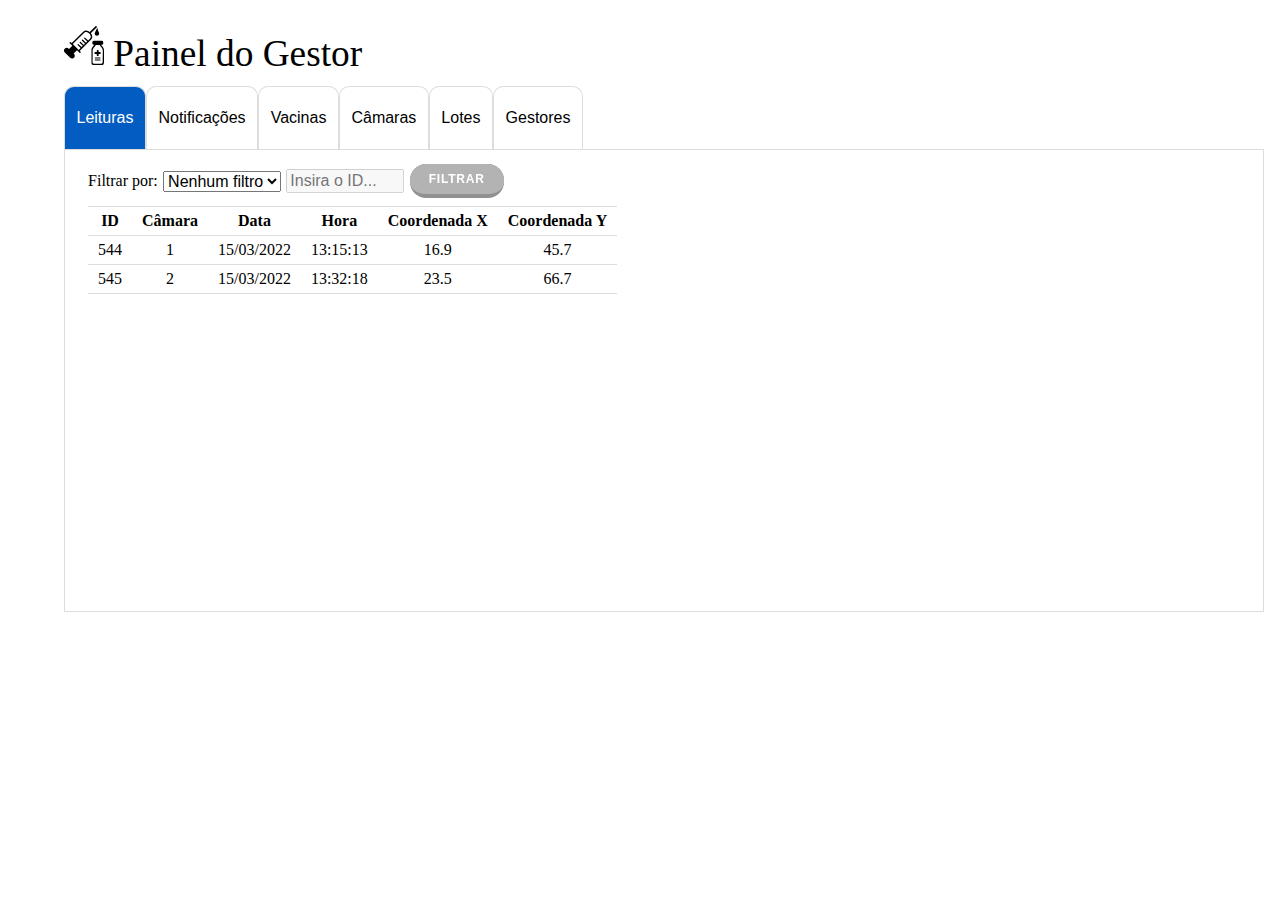
<file: system/web_service/src/main/java/com/sbr/web_service/views/index.html>
<!DOCTYPE html>
<html lang="pt">
<head>
    <meta charset="UTF-8">
    <meta http-equiv="X-UA-Compatible" content="IE=edge">
    <meta name="viewport" content="width=device-width, initial-scale=1.0">

    <script src="resources/jquery-3.6.0.min.js"></script>
    <script src="controllers/LeiturasController.js"></script>
    <script src="controllers/VacinasController.js"></script>
    <script src="controllers/GestorController.js"></script>
    <script src="controllers/LotesController.js"></script>

    <title>Painel do Gestor</title>

    <link rel="stylesheet" href="resources/main.css">

    <script>
        var aba_atual = null;    
        window.onload = () => {
            var primeira_aba = document.getElementById('leituras'); 
            aba(primeira_aba);
            //req
            preencheLeituras();
            preencheGestores();
            preencheVacinas();
            preencheLotes();
        }

        function aba(obj){
            obj.style.backgroundColor = 'var(--azul-selecao)';
            obj.style.color = 'white';
            if(aba_atual && aba_atual.id != obj.id){
                aba_atual.style.backgroundColor = 'white';
                aba_atual.style.color = 'black';
                document.getElementById('results_' + aba_atual.id).style.display = 'none';
                document.getElementById('results_' + obj.id).style.display = 'block';
            }

            aba_atual = obj;
            /*fetch('leituras.html',{mode: 'no-cors'})
            .then(resp => {return resp.text()})
            .then(text => console.log(text));*/
        }   
        
    </script>
</head>
<body>
    <header>
        <img src="resources/vaccination.svg" width="40px">
        <span style="width: 100%;">Painel do Gestor</span>
        <nav style="width: 100%">
            <button id="leituras" onclick="aba(this)">Leituras</button>
            <button id="notificacoes" onclick="aba(this)">Notificações</button>
            <button id="vacinas" onclick="aba(this)">Vacinas</button>
            <button id="camaras" onclick="aba(this)">Câmaras</button>
            <button id="lotes" onclick="aba(this)">Lotes</button>
            <button id="gestores" onclick="aba(this)">Gestores</button>
        </nav>
    </header>
    
    <div id="main">
        <div id="results_leituras">
            <div id="filters_leituras" class="filters">
                <label for="sel_filter">Filtrar por:</label>
                <select id="sel_filter" onchange="selectLeituras(this)">
                    <option value="0" selected>Nenhum filtro</option>
                    <option value="1">ID</option>
                    <option value="2">Câmara</option>
                </select>
                <input id='input_id' type="number" placeholder="Insira o ID..." disabled>
                <button class="btn" onclick="filtrar_leituras()" id="filter" disabled>
                    Filtrar
                </button>
            </div>
            <table id="table_leituras" class="tabela">
                <tr>
                    <th>ID</th>
                    <th>Câmara</th>
                    <th>Data</th>
                    <th>Hora</th>
                    <th>Coordenada X</th>
                    <th>Coordenada Y</th>
                </tr>
            </table>
        </div>

        <div id="results_vacinas" style="display: none;">
            <div id="filters_vacinas" class="filters">                                
                <input id='input_id_v' type="number" placeholder="Insira o ID...">
                <button class="btn" onclick="filtrar_vacinas()" id="filter">
                    Filtrar
                </button>
            </div>
            <table id="table_vacinas" class="tabela">
                <tr>
                    <th>ID</th>
                    <th>Nome</th>
                    <th>Tolerância (minutos)</th>
                    <th>Temp. máxima (°C)</th>
                    <th>Temp. mínima (°C)</th>
                </tr>
            </table>
        </div>

        <div id="results_notificacoes"></div>

        <div id="results_camaras" style="display: none;"></div>
        
        <div id="results_lotes" style="display: none;">
            <div id="filters_lotes" class="filters">
                <input id='input_id_l' type="number" placeholder="Insira o ID...">
                <button class="btn" onclick="filtrar_lotes()" id="filter">
                    Filtrar
                </button>
            </div>
            <table id="table_lotes" class="tabela">
                <tr>
                    <th>ID</th>
                    <th>Validade</th>
                    <th>ID Vacina</th>                    
                </tr>
            </table>
        </div>

        <div id="results_gestores" style="display: none;">
            <div id="filters_gestores" class="filters">                                
                <input id='input_id_g' type="email" placeholder="Insira o email...">
                <button class="btn" onclick="filtrar_gestores()" id="filter">
                    Filtrar
                </button>
            </div>
            <table id="table_gestores" class="tabela">
                <tr>
                    <th>ID</th>
                    <th>Nome</th>
                    <th>Email</th>     
                    <th>Coordenada X</th>               
                    <th>Coordenada Y</th>
                </tr>
            </table>
        </div>
    </div>
</body>
</html>
</file>
<file: system/web_service/src/main/java/com/sbr/web_service/views/resources/main.css>
:root{
    --azul-hover: #1CB0F6;;
    --azul-selecao: rgb(3, 92, 194);
    --borda: rgb(221, 221, 221);
}
body{
    margin: 0;
    padding: 2% 5% 0 5%;
    box-sizing: border-box;
}
header{
    width: 100%;
    display: flexbox;
    font-size: 28pt;
}
nav{
    display: inline-flex;
}
nav button{
    margin-top: 1%;
    background-color: white;
    height: 7vh;
    border-radius: 10px 10px 0 0;
    border: 1px solid var(--borda);
    border-bottom: none;
    font-size: 12pt;
    transition: all 0.3s;            
    cursor: pointer;
    padding: 0 1%;            
}
nav button:hover{
    background-color: var(--azul-hover) !important;
    color: white !important;
}

#main{
    border: 1px solid rgb(221, 221, 221);
    width: 100%;
    padding: 1% 2% 0 2%;
    min-height: 50vh;
    display: flex;
}

.tabela {
    border-collapse: collapse;
    text-align: center;
    margin-top: 1%;
}

.tabela td, th{
    border-top: 1px solid var(--borda);
    border-bottom: 1px solid var(--borda);
    padding: 5px 10px;
}

.filters{
    overflow: hidden;
    height: 40px;
    display: flex;
    align-items: center;
}

.filters > label, select, input{ /*todos os filhos dos tipos label, select e input*/
    margin-right: 1%;
}

input[type=number]{
    width: 110px;
    font-size: 12pt;
}

input[type=email]{
    width: 250px;
    font-size: 12pt;
}

select, label{
    font-size: 12pt;
}

.btn {
    appearance: button;
    background-color: #1899D6;
    border: solid transparent;
    border-radius: 16px;
    border-width: 0 0 4px;
    box-sizing: border-box;
    color: #FFFFFF;
    cursor: pointer;
    display: inline-block;
    font-size: 12px;
    font-weight: 700;
    letter-spacing: .8px;
    line-height: 10px;
    margin: 0;
    outline: none;
    overflow: visible;
    padding: 10px 19px;
    text-align: center;
    text-transform: uppercase;
    touch-action: manipulation;
    transform: translateZ(0);
    transition: filter .2s;
    user-select: none;
    -webkit-user-select: none;
    vertical-align: middle;
    white-space: nowrap;
   }
   
.btn:after {
    background-clip: padding-box;
    background-color: #1CB0F6;
    border: solid transparent;
    border-radius: 16px;
    border-width: 0 0 4px;
    bottom: -4px;
    content: "";
    left: 0;
    position: absolute;
    right: 0;
    top: 0;
    z-index: -1;
}

.btn:main, button:focus {
    user-select: auto;
}

.btn:hover:not(:disabled) {
    filter: brightness(1.1);
}

.btn:disabled {
    cursor: auto;
    background-color: rgb(146, 145, 145);
}

.btn:disabled:after{
    background-color: rgb(179, 179, 179);
}

.btn:active:after {
    border-width: 0 0 0px;
}

.btn:active {
    padding-bottom: 7px;
}
</file>
